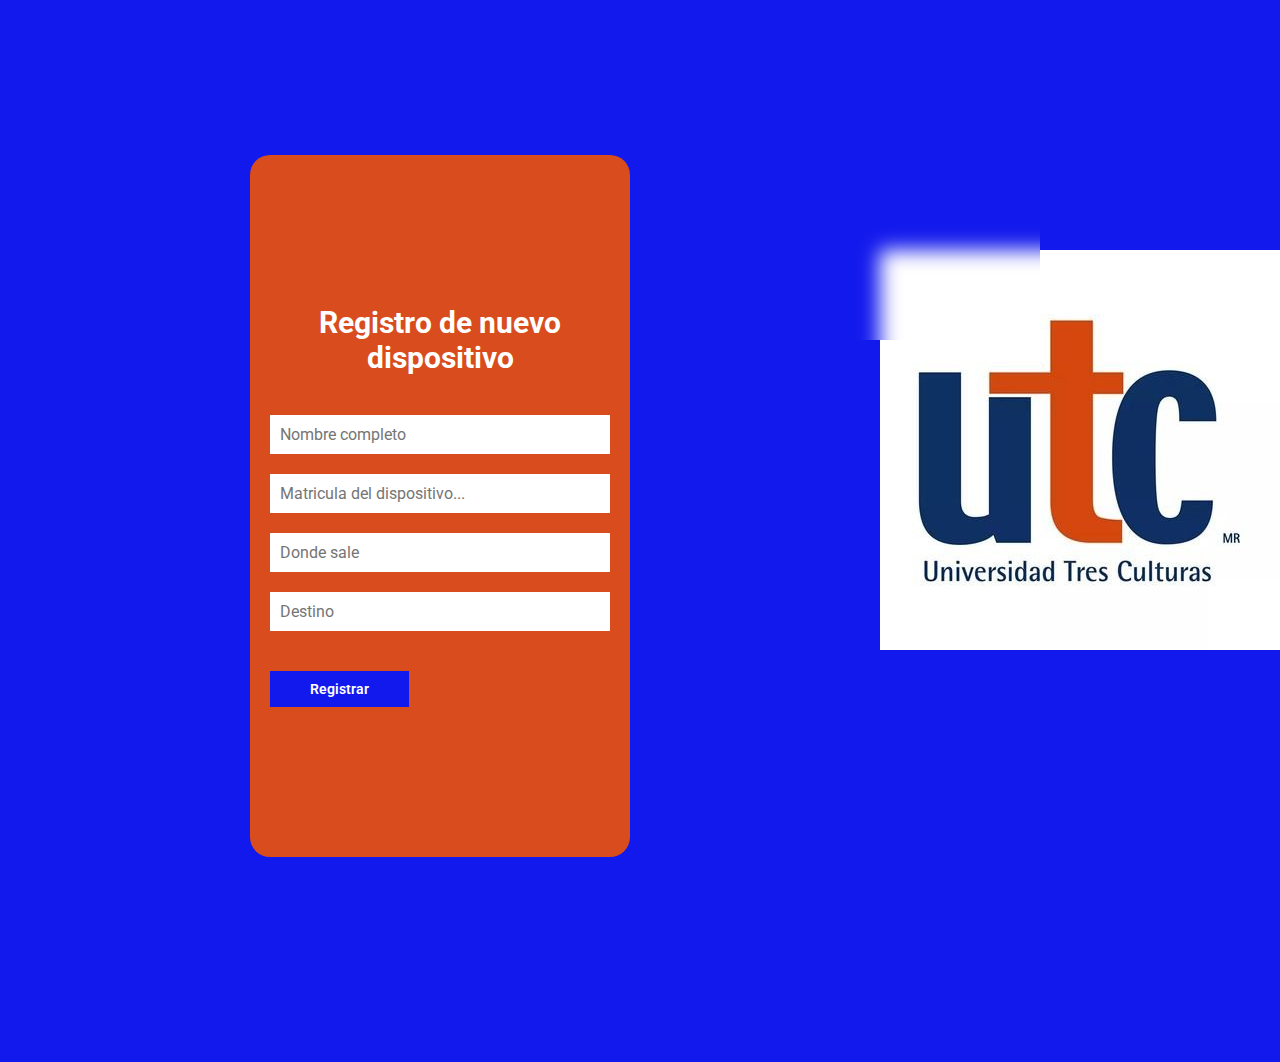
<file: registro/index.html>
<!DOCTYPE html>
<html lang="en">
<head>
    <meta charset="UTF-8">
    <meta name="viewport" content="width=device-width, initial-scale=1.0">
    <title>Registro de nuevo dispositivo</title>
    
    <link href="https://fonts.googleapis.com/css2?family=Roboto:ital,wght@0,100;0,300;0,400;0,500;0,700;0,900;1,100;1,300;1,400;1,500;1,700;1,900&display=swap" rel="stylesheet">


    <link rel="stylesheet" href="assets/css/estilos.css">
</head>
<body>

        <main>

            <div class="contenedor__todo">
                <div class="caja__trasera">
                    <div class="caja__trasera-login">
                        
                    </div>
                </div>

                <!--Formulario de Login y registro-->
                <div class="contenedor__login-register">
                    <!--Login-->
                    <form action="" class="formulario__login">
                        <h2> Registro de nuevo dispositivo</h2>
                        <input type="text" placeholder="Nombre completo">
                        <input type="text" placeholder="Matricula del dispositivo...">
                        <input type="text" placeholder="Donde sale">
                        <input type="text" placeholder="Destino">
                        <button>Registrar</button>
                    </form>
                    

              
                   
                </div>
            </div>

        </main>

        <script src="assets/js/script.js"></script>
</body>
</html>
</file>
<file: registro/assets/css/estilos.css>
*{
    margin: 0;
    padding: 0;
    box-sizing: border-box;
    text-decoration: none;
    font-family: 'Roboto', sans-serif;
}

body{
    background-color:rgb(18, 25, 236);

    background-repeat: no-repeat;
    background-position: center;
    background-attachment: fixed;
    background-image: url(../images/utc.jpg);
    background-position: right;
}

main{
    width: 100%;
    padding: 20px;
    margin: auto;
    margin-top: 100px;
}

.contenedor__todo{
    width: 100%;
    max-width: 800px;
    margin: auto;
    position: relative;
}

.caja__trasera{
    width: 100%;
    padding: 10px 20px;
    display: flex;
    justify-content: center;
    -webkit-backdrop-filter: blur(10px);
    backdrop-filter: blur(10px);


}

.caja__trasera div{
    margin: 100px 40px;
    color: rgb(216, 76, 29);
    transition: all 500ms;
}

.caja__trasera button:hover{
    background: rgb(216, 76, 29);
    color: white;
}

/*Formularios*/

.contenedor__login-register{
    display: flex;
    align-items: center;
    width: 100%;
    max-width: 380px;
    position: relative;
    top: -185px;
    left: 10px;

    /*La transicion va despues del codigo JS*/
    transition: left 500ms cubic-bezier(0.175, 0.885, 0.320, 1.275);
}

.contenedor__login-register form{
    width: 100%;
    padding: 150px 20px;
    background: rgb(216, 76, 29);
    position: center;
    border-radius: 20px;
}

.contenedor__login-register form h2{
    font-size: 30px;
    text-align: center;
    margin-bottom: 20px;
    color: white;
}

.contenedor__login-register form input{
    width: 100%;
    margin-top: 20px;
    padding: 10px;
    border: none;
    background: white;
    font-size: 16px;
    outline: none;
}
/*registrar*/
.contenedor__login-register form button{
    padding: 10px 40px;
    margin-top: 40px;
    border: none;
    font-size: 14px;
    background: rgb(18, 25, 236);
    font-weight: 600;
    cursor: pointer;
    color:white; 
    outline: none;
}




.formulario__login{
    opacity: 1;
    display: block;
}
.formulario__register{
    display: none;
}



@media screen and (max-width: 850px){

    main{
        margin-top: 50px;
    }

    .caja__trasera{
        max-width: 350px;
        height: 300px;
        flex-direction: column;
        margin: auto;
    }

    .caja__trasera div{
        margin: 0px;
        position: absolute;
    }


    /*Formularios*/

    .contenedor__login-register{
        top: -10px;
        left: -5px;
        margin: auto;
    }

    .contenedor__login-register form{
        position: relative;
    }
}
</file>
